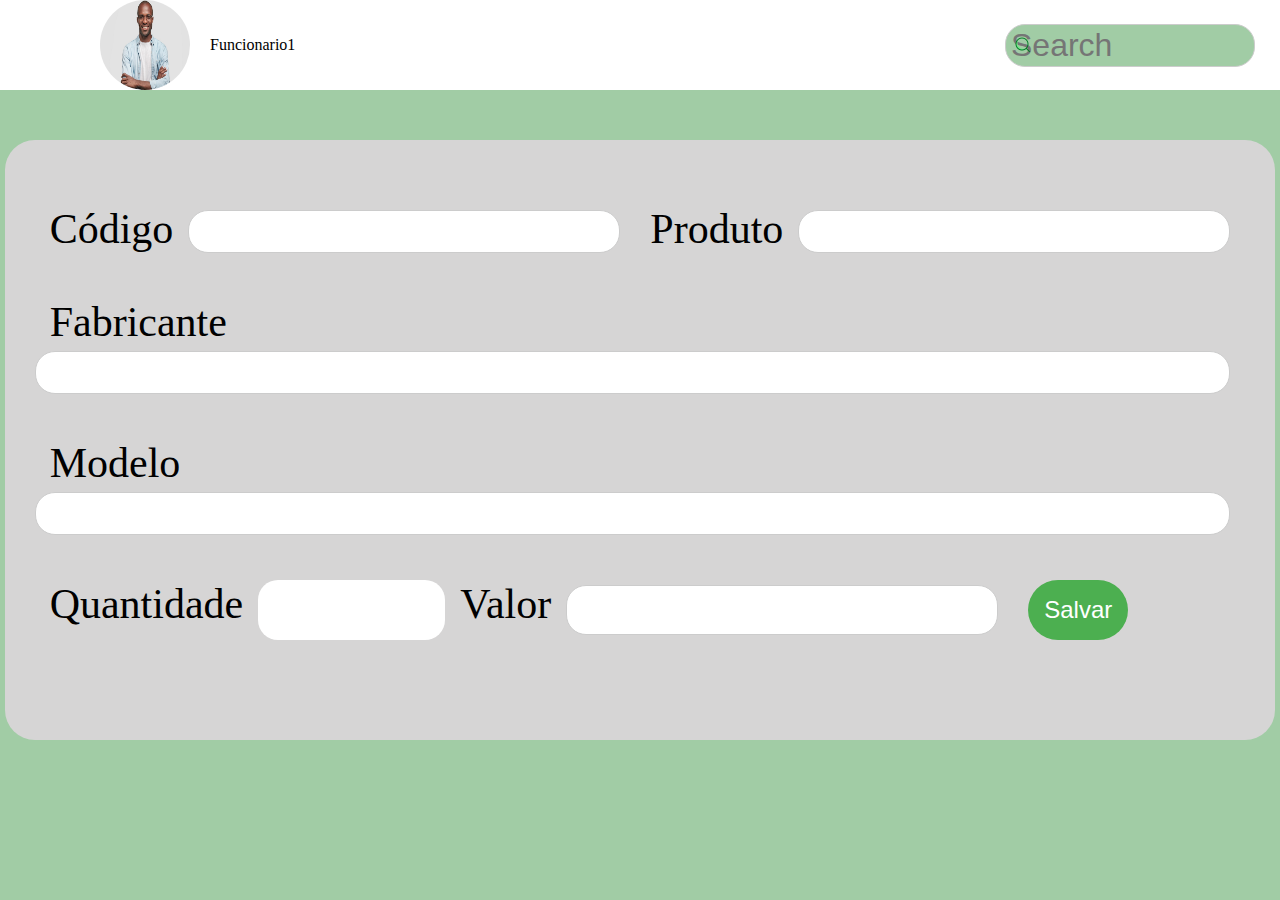
<file: Cadastro.html>
<!DOCTYPE html>
<html lang="pt-br">

<head>
    <meta charset="UTF-8">
    <meta name="viewport" content="width=device-width, initial-scale=1.0">
    <link rel="stylesheet" href="estilo/style1.css">
    <title>Cadastro de Produtos</title>
</head>

<body>

    <nav class="navbar">
        <div class="funcionario-info">
            <img src="estilo/images/MicrosoftTeams-image (4).png" alt="Foto do funcionário" class="foto-funcionario">
            <a href="" class="nome-funcionario">Funcionario1</a>
        </div>
        <!-- Campo de pesquisa -->
        <div class="pesquisar-container">
            <img src="estilo/images/MicrosoftTeams-image (5).png" alt="Lupa" class="lupa">
            <input class="pesquisar" type="text" placeholder="Search">
        </div>
    </nav>

    <main>
        <div class="container">
            <form class="formulario">
                <div class="ln1">
                    <label for="InputCod" class="form-label">Código</label>
                    <input type="text" name="exampleInputCod" class="form-control" id="InputCod">
                    <label for="InputProd" class="form-label">Produto</label>
                    <input type="text" name="exampleInputProd" class="form-control" id="InputProd">
                </div>
                <div class="ln2">
                    <label for="InputFab" class="form-label">Fabricante</label>
                    <input type="text" name="exampleInputFab" class="form-control" id="InputFab">
                </div>
                <div class="ln3">
                    <label for="InputMod" class="form-label">Modelo</label>
                    <input type="text" name="exampleInputMod" class="form-control" id="InputMod">
                </div>
                <div class="ln4">
                    <label for="InputQnt" class="form-label">Quantidade</label>
                    <input type="number" name="exampleInputQnt" class="form-control" id="InputQnt">
                    <label for="InputValue" class=" form-label">Valor</label>
                    <input type="text" name="exampleInputValue" class="form-control" id="InputValue">
                    <input class="btn" id="btnInput" type="submit" value="Salvar">
                </div>
            </form>
            <div id="listaProdutos">

            </div>
        </div>
    </main>


    <!--Cadastro de Produtos-->

    <script src="script.js"></script>
</body>

</html>
</file>
<file: estilo/style1.css>
* {
    box-sizing: border-box;
    margin: 0;
    padding: 0;
    text-decoration: none;
}

/*Cadastro de Produtos*/


header {
    background-color: white;
    width: 100%;
    height: 100px;

}

nav {
    width: 100%;
    height: 50px;
    color: white;
    background-color: #709775;

}

body {
    background-color: #A1CCA5;
    height: 900px;
}


.navbar {
    display: flex;
    flex-direction: row;
    align-items: center;
    justify-content: space-between;
    max-width: 100%;
    height: 90px;
    padding: 10px;
    background-color: #ffffff;
    position: relative;
}

.funcionario-info {
    display: flex;
    align-items: center;
    margin-left: 90px;
}

.foto-funcionario {
    width: 90px;
    height: 90px;
    border-radius: 50%;
    margin-right: 20px;
    /* Espaçamento entre a foto e o nome */
}

.nome-funcionario {
    color: black;
}

.pesquisar-container {
    position: relative;
}

.pesquisar {
    width: 250px;
    padding: 6px 30px 6px 40px;
    /* Ajuste do padding para acomodar a imagem */
    border: 1px solid #A1CCA5;
    border-radius: 15px;
    background-color: #A1CCA5;
    /* Fundo branco para a barra de pesquisa */
    margin-right: 10px;
}

.lupa {
    width: 16px;
    height: auto;
    position: absolute;
    left: 10px;
    /* Posicionamento absoluto à esquerda */
    top: 50%;
    transform: translateY(-50%);
}

main {
    display: flex;
    justify-content: center;
    align-items: center;
    align-content: center;
}



.container {
    background-color: rgb(214, 213, 213);
    border-radius: 30px;
    height: 600px;
    margin-top: 50px;
    display: flex;
    flex-direction: column;
    justify-content: space-evenly;
    padding: 30px;
}

.ln1,
.ln4 {
    display: flex;

}

.ln2,
.ln3 {
    display: flex;
    flex-direction: column;
    justify-content: space-evenly;
    margin: 40px 0px 40px 0px;
}


.form-label {
    font-size: 42px;
    margin-right: 15px;
    margin-left: 15px;
}


input[type=text] {
    padding: 2px 5px;
    margin: 5px 0;
    border: 1px solid #ccc;
    border-radius: 20px;
    box-sizing: border-box;
    font-size: xx-large;
    margin-right: 15px;
}

input[type=number] {
    border-radius: 20px;
    border: none;
    padding: 2px 5px;
}

.btn {
    margin-left: 15px;
}

input[type=submit] {
    background-color: #4CAF50;
    color: white;
    border: none;
    border-radius: 45px;
    cursor: pointer;
    width: 100px;
    height: 60px;
    font-size: 24px;
}

input[type=submit]:hover {
    background-color: #45a049;
}
</file>
